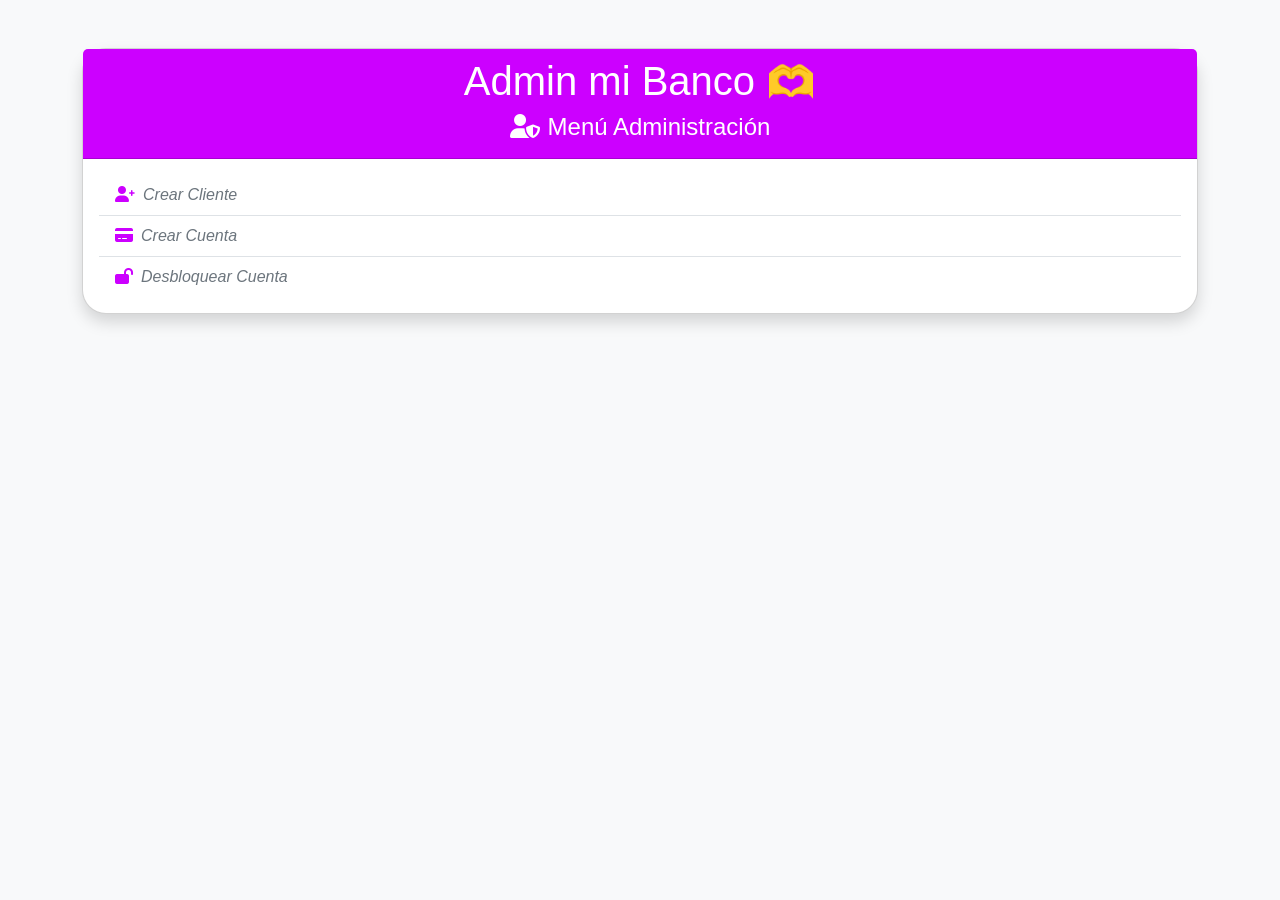
<file: atm/src/main/resources/templates/admin/index.html>
<!DOCTYPE html>
<html lang="en" xmlns:th="https://www.thymeleaf.org">
<head>
    <meta charset="UTF-8">
    <meta name="viewport" content="width=device-width, initial-scale=1.0">
    <title>Admin-Cajero 🫶</title>
    <link href="https://cdn.jsdelivr.net/npm/bootstrap@5.3.3/dist/css/bootstrap.min.css" rel="stylesheet">
    <link href="https://cdnjs.cloudflare.com/ajax/libs/font-awesome/6.0.0-beta3/css/all.min.css" rel="stylesheet">
    <link rel="stylesheet" href="admin-style.css">
</head>
<body class="bg-light">
<div class="container py-5">
    <div class="card shadow">
        <div class="card-header bg-custom text-white text-center">
            <h1>Admin mi Banco 🫶 </h1>
            <h4><i class="fas fa-user-shield me-2"></i>Menú Administración</h4>
        </div>
        <div class="card-body">
            <ul class="list-group list-group-flush">
                <li class="list-group-item">
                    <a href="crear-cliente.html" class="text-decoration-none admin-link">
                        <i class="fas fa-user-plus me-2"></i>Crear Cliente
                    </a>
                </li>
                <li class="list-group-item">
                    <a href="crear-cuenta.html" class="text-decoration-none admin-link">
                        <i class="fas fa-credit-card me-2"></i>Crear Cuenta
                    </a>
                </li>
                <li class="list-group-item">
                    <a href="desbloquear.html" class="text-decoration-none admin-link">
                        <i class="fas fa-lock-open me-2"></i>Desbloquear Cuenta
                    </a>
                </li>
            </ul>
        </div>
    </div>
</div>
<script src="https://cdn.jsdelivr.net/npm/bootstrap@5.3.3/dist/js/bootstrap.bundle.min.js"></script>
</body>
</html>
</file>
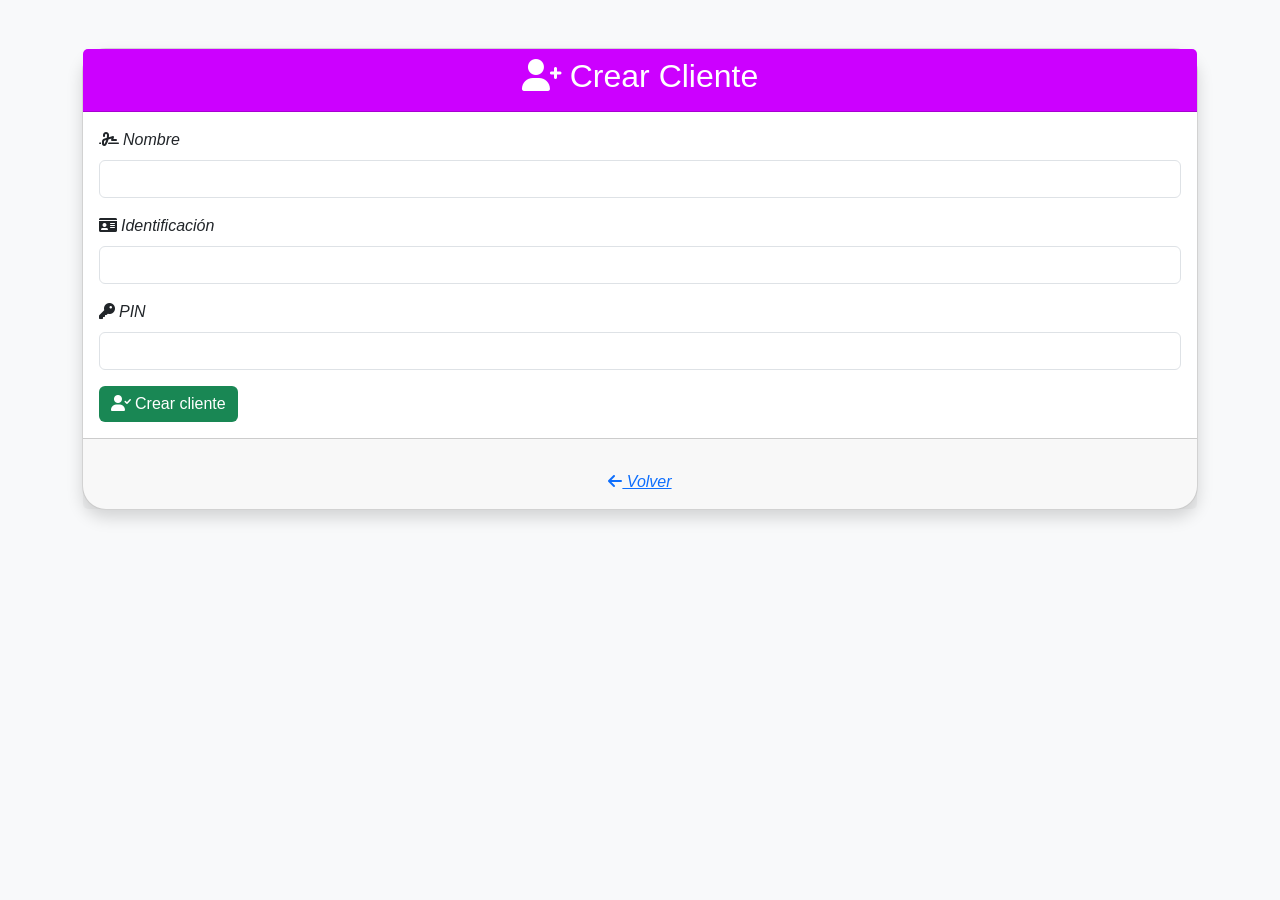
<file: atm/src/main/resources/templates/admin/crear-cliente.html>
<!DOCTYPE html>
<html lang="en" xmlns:th="https://www.thymeleaf.org">
<head>
    <meta charset="UTF-8">
    <meta name="viewport" content="width=device-width, initial-scale=1.0">
    <title>Crear Cliente 👤</title>
    <link href="https://cdn.jsdelivr.net/npm/bootstrap@5.3.3/dist/css/bootstrap.min.css" rel="stylesheet">
    <link href="https://cdnjs.cloudflare.com/ajax/libs/font-awesome/6.0.0-beta3/css/all.min.css" rel="stylesheet">
    <link rel="stylesheet" href="admin-style.css">
</head>
<body class="bg-light">
<div class="container py-5">
    <div class="card shadow">
        <div class="card-header bg-custom text-white text-center">
            <h2><i class="fas fa-user-plus me-2"></i>Crear Cliente</h2>
        </div>
        <div class="card-body">
            <form th:action="@{/admin/crear-cliente}" method="post" th:object="${cliente}">
                <div class="mb-3">
                    <label class="form-label"><i class="fas fa-signature me-1"></i>Nombre</label>
                    <input type="text" class="form-control" th:field="*{nombre}" required>
                </div>
                <div class="mb-3">
                    <label class="form-label"><i class="fas fa-id-card me-1"></i>Identificación</label>
                    <input type="text" class="form-control" th:field="*{identificacion}" required>
                </div>
                <div class="mb-3">
                    <label class="form-label"><i class="fas fa-key me-1"></i>PIN</label>
                    <input type="password" class="form-control" th:field="*{pin}" required>
                </div>
                <button type="submit" class="btn btn-success">
                    <i class="fas fa-user-check me-1"></i>Crear cliente
                </button>
            </form>
        </div>
        <div class="card-footer text-center">
            <div th:if="${mensaje}" th:text="${mensaje}" th:class="${error} ? 'text-danger' : 'text-success'"></div>
            <a href="index.html" class="btn btn-link mt-3">
                <i class="fas fa-arrow-left"></i> Volver
            </a>
        </div>
    </div>
</div>
<script src="https://cdn.jsdelivr.net/npm/bootstrap@5.3.3/dist/js/bootstrap.bundle.min.js"></script>
</body>
</html>
</file>
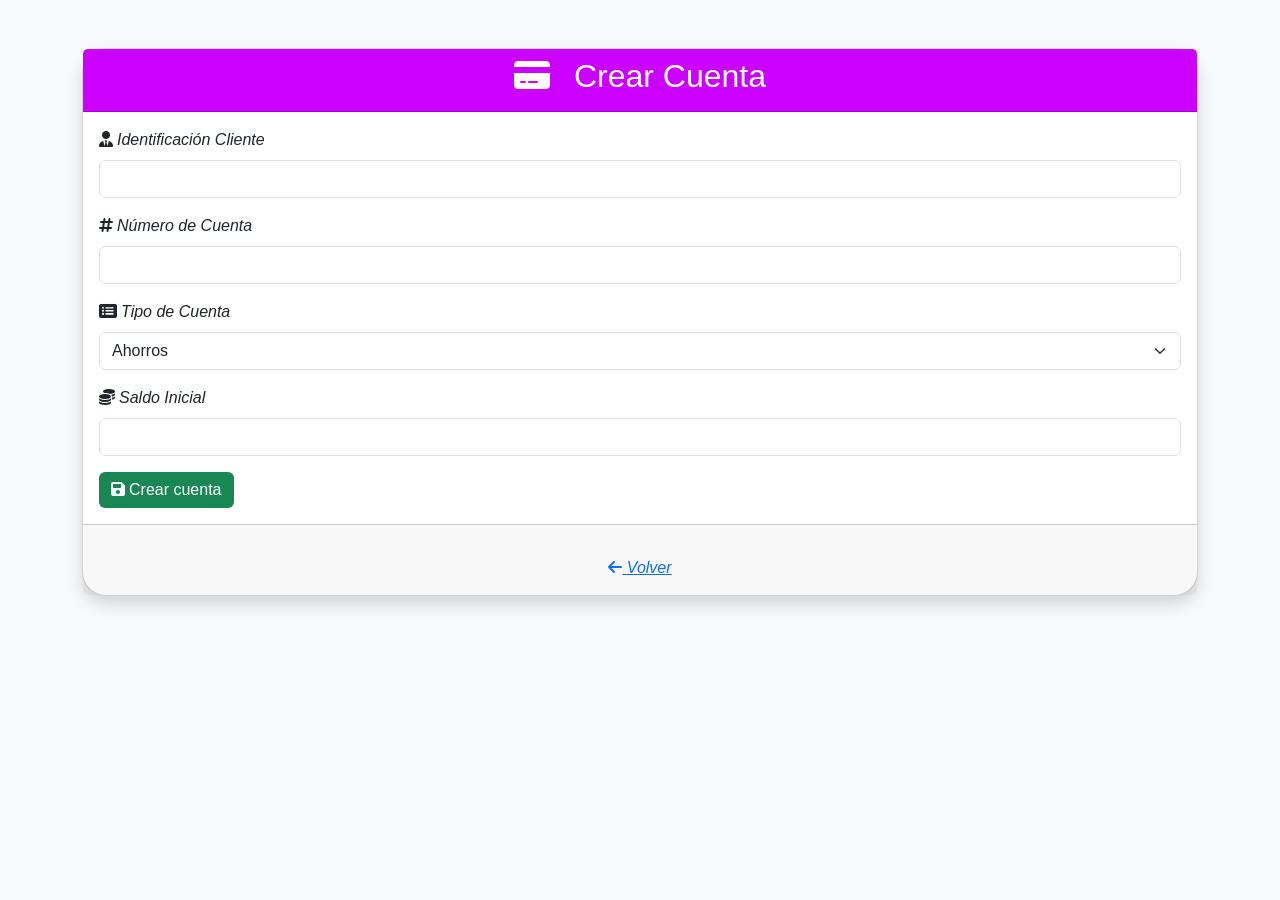
<file: atm/src/main/resources/templates/admin/crear-cuenta.html>
<!DOCTYPE html>
<html lang="en" xmlns:th="http://www.thymeleaf.org">
<head>
    <meta charset="UTF-8">
    <meta name="viewport" content="width=device-width, initial-scale=1.0">
    <title>Crear cuenta 💲</title>
    <link href="https://cdn.jsdelivr.net/npm/bootstrap@5.3.3/dist/css/bootstrap.min.css" rel="stylesheet">
    <link href="https://cdnjs.cloudflare.com/ajax/libs/font-awesome/6.0.0-beta3/css/all.min.css" rel="stylesheet">
    <link rel="stylesheet" href="admin-style.css">
</head>
<body class="bg-light">
<div class="container py-5">
    <div class="card shadow">
        <div class="card-header bg-custom text-white text-center">
            <h2><i class="fas fa-credit-card me-4"></i>Crear Cuenta</h2>
        </div>
        <div class="card-body">
            <form th:action="@{/admin/crear-cuenta}" method="post" th:object="${cuenta}">
                <div class="mb-3">
                    <label class="form-label"><i class="fas fa-user-tie me-1"></i>Identificación Cliente</label>
                    <input type="text" class="form-control" th:field="*{}" name="numero" required>
                </div>
                <div class="mb-3">
                    <label class="form-label"><i class="fas fa-hashtag me-1"></i>Número de Cuenta</label>
                    <input type="text" class="form-control" th:field="*{}" name="identificacion" required>
                </div>
                <div class="mb-3">
                    <label class="form-label"><i class="fas fa-list-alt me-1"></i>Tipo de Cuenta</label>
                    <select name="tipo" class="form-select" required>
                        <option value="AHORROS">Ahorros</option>
                        <option value="CORRIENTE">Corriente</option>
                    </select>
                </div>
                <div class="mb-3">
                    <label class="form-label"><i class="fas fa-coins me-1"></i>Saldo Inicial</label>
                    <input type="number" class="form-control" name="saldo" required>
                </div>
                <button type="submit" class="btn btn-success">
                    <i class="fas fa-save me-1"></i>Crear cuenta
                </button>
            </form>
        </div>
        <div class="card-footer text-center">
            <div th:if="${mensaje}" th:text="${mensaje}" th:class="${error} ? 'text-danger' : 'text-success'"></div>
            <a href="index.html" class="btn btn-link mt-3">
                <i class="fas fa-arrow-left"></i> Volver
            </a>
        </div>
    </div>
</div>
<script src="https://cdn.jsdelivr.net/npm/bootstrap@5.3.3/dist/js/bootstrap.bundle.min.js"></script>
</body>
</html>
</file>
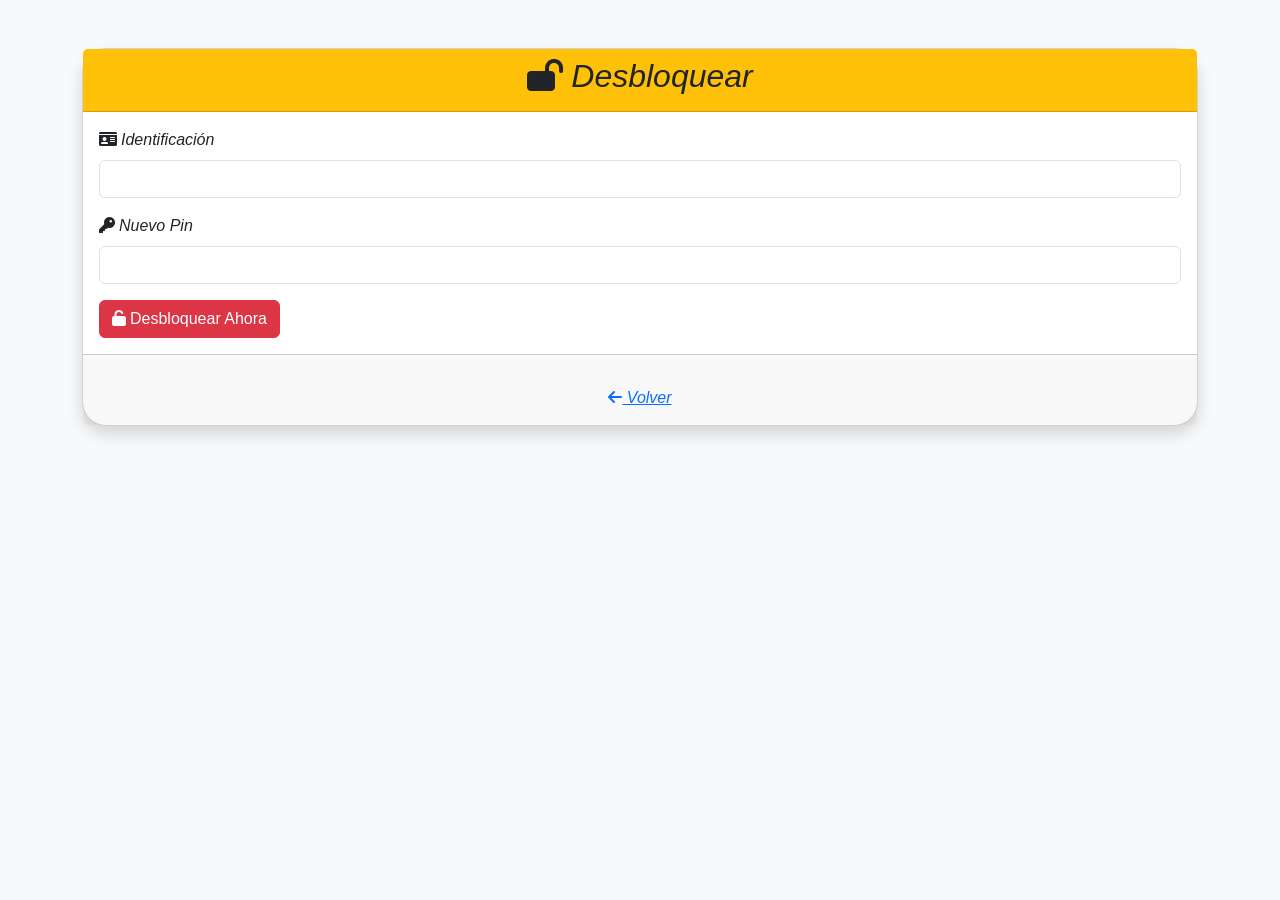
<file: atm/src/main/resources/templates/admin/desbloquear.html>
<!DOCTYPE html>
<html lang="en" xmlns:th="http://www.thymeleaf.org">
<head>
    <meta charset="UTF-8">
    <meta name="viewport" content="width=device-width, initial-scale=1.0">
    <title>Desbloquear</title>
    <link href="https://cdn.jsdelivr.net/npm/bootstrap@5.3.3/dist/css/bootstrap.min.css" rel="stylesheet">
    <link href="https://cdnjs.cloudflare.com/ajax/libs/font-awesome/6.0.0-beta3/css/all.min.css" rel="stylesheet">
    <link rel="stylesheet" href="admin-style.css">
</head>
<body class="bg-light">
<div class="container py-5">
    <div class="card shadow">
        <div class="card-header bg-warning text-dark text-center">
            <h2><i class="fas fa-lock-open me-2"></i>Desbloquear</h2>
        </div>
        <div class="card-body">
            <form th:action="@{/admin/desbloquear}" method="post">
                <div class="mb-3">
                    <label class="form-label"><i class="fas fa-id-card me-1"></i>Identificación</label>
                    <input type="text" class="form-control" required>
                </div>
                <div class="mb-3">
                    <label class="form-label"><i class="fas fa-key me-1"></i>Nuevo Pin</label>
                    <input type="password" class="form-control" name="nuevoPin" required>
                </div>
                <button type="submit" class="btn btn-danger">
                    <i class="fas fa-unlock me-1"></i>Desbloquear Ahora
                </button>
            </form>
        </div>
        <div class="card-footer text-center">
            <div th:if="${mensaje}" th:text="${mensaje}" th:class="${error} ? 'text-danger' : 'text-success'"></div>
            <a href="index.html" class="btn btn-link mt-3">
                <i class="fas fa-arrow-left"></i> Volver
            </a>
        </div>
    </div>
</div>
<script src="https://cdn.jsdelivr.net/npm/bootstrap@5.3.3/dist/js/bootstrap.bundle.min.js"></script>
</body>
</html>
</file>
<file: atm/src/main/resources/templates/admin/admin-style.css>
body {
    background-color: #f8f9fa;
    font-family: 'Lucida Sans', 'Lucida Sans Regular', 'Lucida Grande', 'Lucida Sans Unicode', Geneva, Verdana, sans-serif;
    font-style: italic;
}
.card-header.bg-custom.text-white.text-center {
    font-style: normal; /* quita cursiva */
    font-weight: 1000px;   /* negrita */
}
.card-header h3 {
    font-size: 1.8rem; /* más grande aún */
}
.card {
    border-radius: 24px;
    height: auto;
}
.card-header {
    border-top-left-radius: 50rem;
    border-top-right-radius: 42rem;
}
.card-shadow .bg-custom {
    background-color: rgb(197, 33, 197);

}
.card-body {
    font-style: oblique;
}
.btn-success {
    background-color: #198754;
    border: none;
}
.bg-custom {
    background-color: #cc00ff; 
}

.btn-success:hover {
    background-color: #2541b0;
}
.text-success, .text-danger {
    font-weight: bold;
}
.message {
    margin-top: 1rem;
    padding: 0.5rem 1rem;
    border-radius: 0.375rem;
}
.message.success {
    background-color: #9c2163;
    color: #0f5132;
    border: 1px solid #badbcc;
}
.message.error {
    background-color: #f8d7da;
    color: #842029;
    border: 1px solid #f5c2c7;
}
.admin-link {
    color: #6c757d; /* gris oscuro (puedes cambiarlo) */
    font-weight: 500;
    transition: color 0.3s ease;
}

.admin-link i {
    color: #cc00ff; /* ícono mismo color */
}

.admin-link:hover {
    color: #cc00ff;
}

.admin-link:hover i {
    color: #4f20db;
}
</file>
